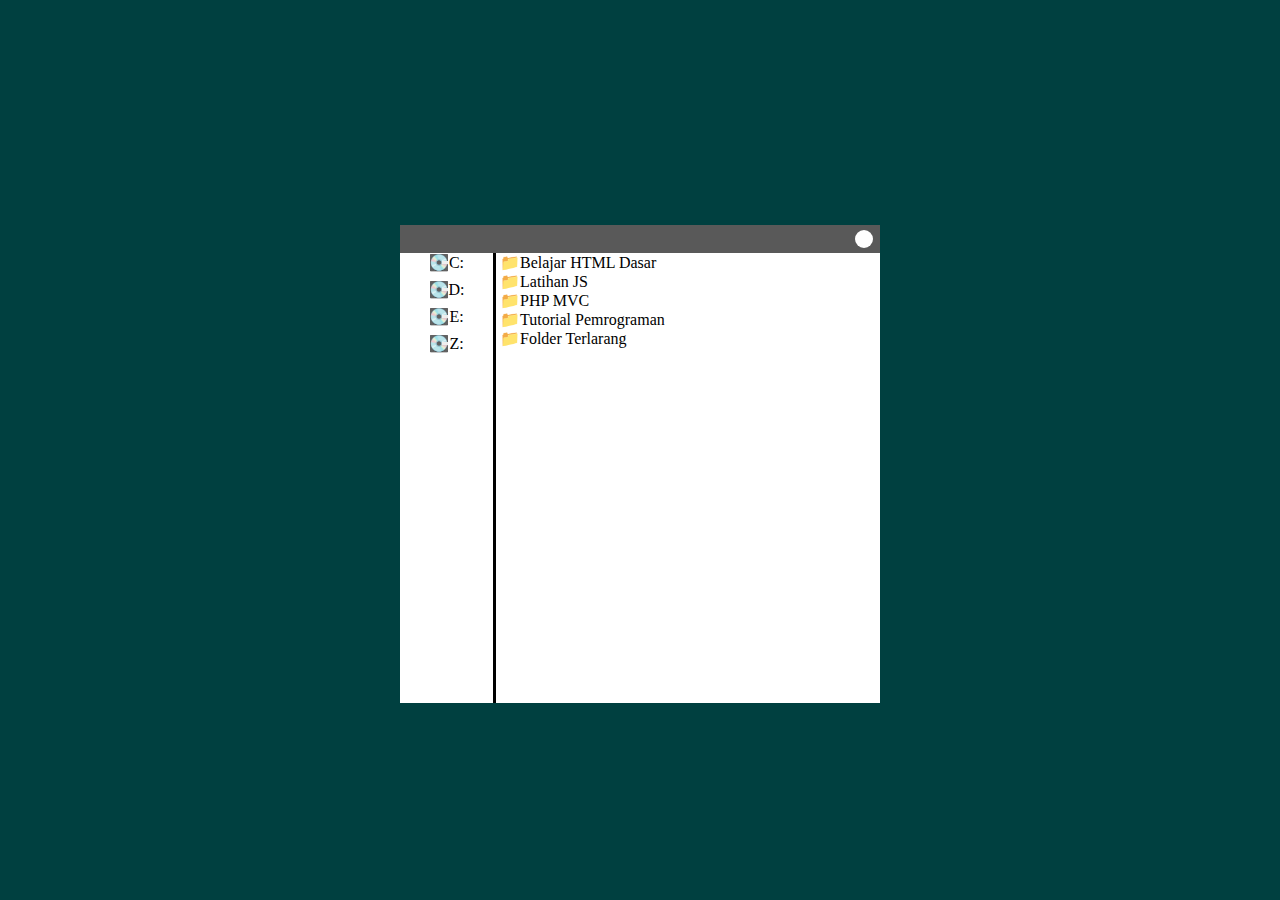
<file: desain_html/popup_browse_folder.html>
<!DOCTYPE html>
<html lang="en">
<head>
    <meta charset="UTF-8">
    <meta http-equiv="X-UA-Compatible" content="IE=edge">
    <meta name="viewport" content="width=device-width, initial-scale=1.0">
    <title>Browse Folder</title>
    <link rel="stylesheet" href="style.css">
</head>
<body>
    <div id="penahan">
        <div id="windowku">
            <div id="palang-window">
                <span id="palang-close"></span>
            </div>
            <main id="dir-wrapper">
                <section id="disk-wrapper">
                    <div class="disk-item">💽C:</div>
                    <div class="disk-item">💽D:</div>
                    <div class="disk-item">💽E:</div>
                    <div class="disk-item">💽Z:</div>
                </section>
                <section id="folder-wrapper">
                    <div class="folder-item">📁Belajar HTML Dasar</div>
                    <div class="folder-item">📁Latihan JS</div>
                    <div class="folder-item">📁PHP MVC</div>
                    <div class="folder-item">📁Tutorial Pemrograman</div>
                    <div class="folder-item">📁Folder Terlarang</div>
                </section>
            </main>
        </div>
    </div>
</body>
</html>
</file>
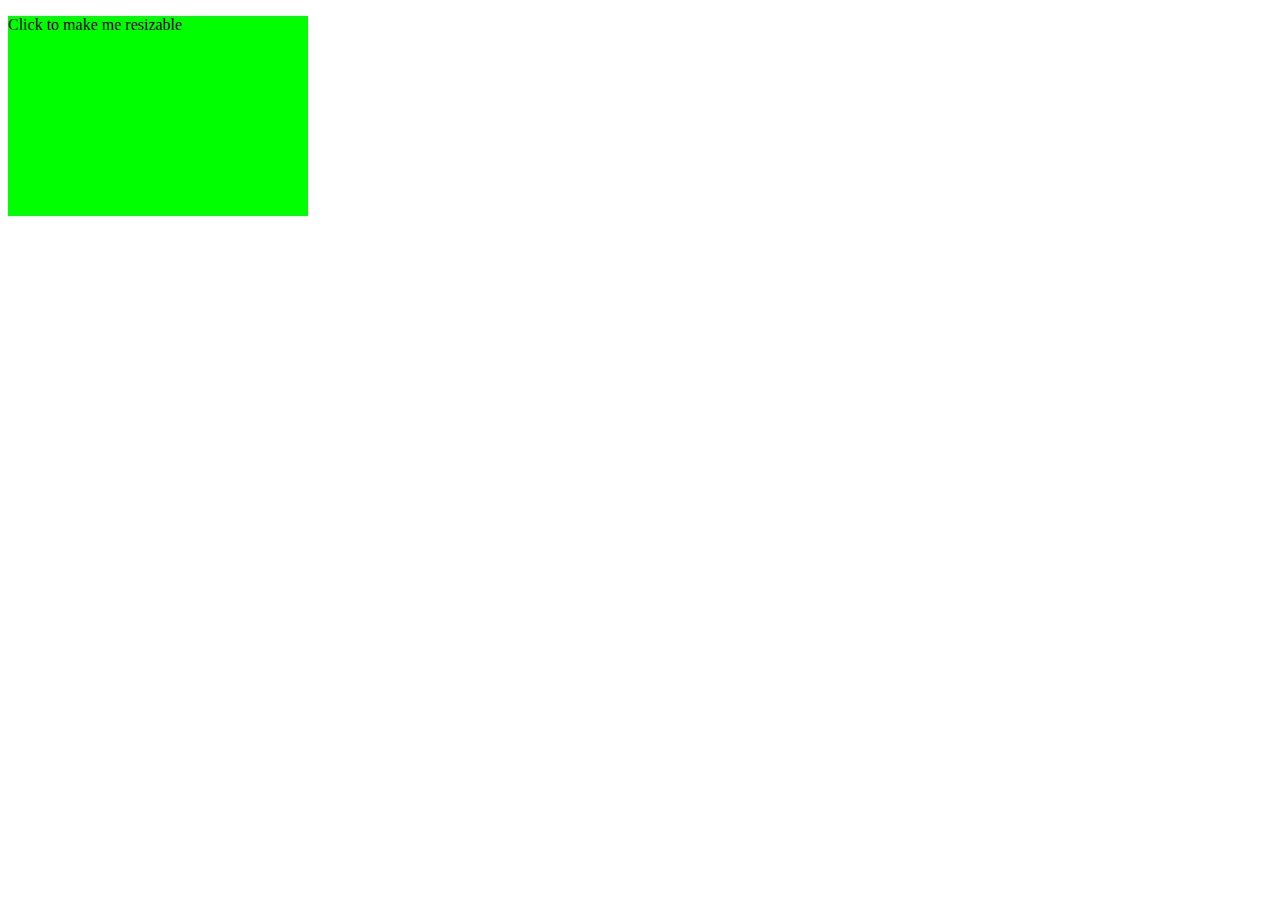
<file: desain_html/resizeable.html>
<!DOCTYPE html>
<html lang="en">

<head>
    <meta charset="UTF-8">
    <meta http-equiv="X-UA-Compatible" content="IE=edge">
    <meta name="viewport" content="width=device-width, initial-scale=1.0">
    <title>Document</title>
    <style>
        p {
            background: lime;
            height: 200px;
            width: 300px;
        }

        p.resizable {
            background: cyan;
            position: relative;
        }

        p .resizer {
            width: 10px;
            height: 10px;
            background: blue;
            position: absolute;
            right: 0;
            bottom: 0;
            cursor: se-resize;
        }
    </style>
</head>

<body>
    <p>Click to make me resizable</p>
    <script>
        var p = document.querySelector('p');

        p.addEventListener('click', function init() {
            p.removeEventListener('click', init, false);
            p.className = p.className + ' resizable';
            var resizer = document.createElement('div');
            resizer.className = 'resizer';
            p.appendChild(resizer);
            resizer.addEventListener('mousedown', initDrag, false);
        }, false);

        var startX, startY, startWidth, startHeight;

        function initDrag(e) {
            startX = e.clientX;
            startY = e.clientY;
            startWidth = parseInt(document.defaultView.getComputedStyle(p).width, 10);
            startHeight = parseInt(document.defaultView.getComputedStyle(p).height, 10);
            document.documentElement.addEventListener('mousemove', doDrag, false);
            document.documentElement.addEventListener('mouseup', stopDrag, false);
        }

        function doDrag(e) {
            p.style.width = (startWidth + e.clientX - startX) + 'px';
            p.style.height = (startHeight + e.clientY - startY) + 'px';
        }

        function stopDrag(e) {
            document.documentElement.removeEventListener('mousemove', doDrag, false);
            document.documentElement.removeEventListener('mouseup', stopDrag, false);
        }
    </script>
</body>

</html>
</file>
<file: desain_html/style.css>
* {
    margin: 0;
    padding: 0;
    box-sizing: border-box;
}

body {
    background-color: teal;
    overflow: hidden;
}

#penahan {
    width: 100vw;
    height: 100vh;
    background-color: rgba(0, 0, 0, .5);
    display: flex;
    flex-direction: column;
}

#windowku {
    width: 480px;
    height: 450px;
    margin: auto;
}

#palang-window {
    width: 100%;
    height: 28px;
    background-color: #595959;
    display: flex;
    align-items: center;
    position: relative;
}

#palang-close {
    display: block;
    width: 18px;
    height: 18px;
    background-color: #fff;
    position: absolute;
    right: 7px;
    border-radius: 50%;
}

#dir-wrapper {
    width: 100%;
    height: 100%;
    display: flex;
    background-color: #fff;
}

#disk-wrapper {
    width: 20%;
    /* background-color: blueviolet; */
    border-right: 3px solid;
}

#folder-wrapper {
    width: 78%;
    /* background-color: coral; */
    padding: 0 .25rem;
}

.disk-item {
    text-align: center;
    width: 100%;
    margin-bottom: .5rem;
    /* background-color: azure; */
}

.disk-item, .folder-item {
    cursor: pointer;
}

.disk-item:hover,
.folder-item:hover {
    background-color: #e6e6e6;
}
</file>
